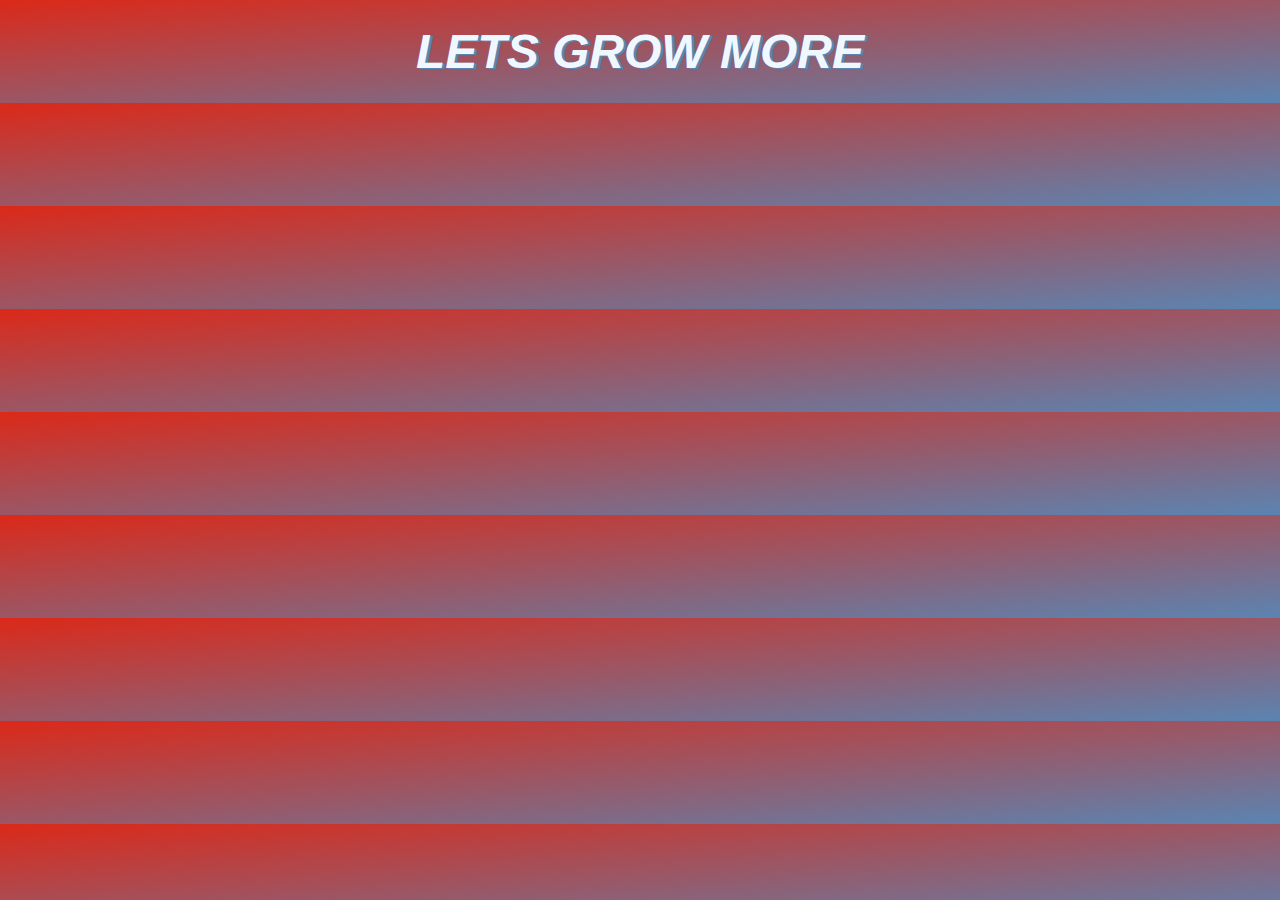
<file: cards.html>
<!DOCTYPE html>
<html>
    <head>
        <meta charset="UTF-8">
        <meta http-equiv="X-UA-Compatible" content="IE=edge">
        <meta name="viewport" content="width=device-width,initial-scale=1.0">
        <title>
            lets grow more
        </title>
        <link rel="stylesheet" href="style.css">
        
    </head>
    <body onload="myFunction()">
        <div id="loading"></div>
       
       <h1 class="heading"> LETS GROW MORE </h1>
         <div id="cards"></div>
         <script src="script.js"></script>
        <script>
		
		var preloader = document.getElementById("loading");
		
		function myFunction(){
			preloader.style.display = 'none';
		};
	</script> 
       
    </body>


</html>
</file>
<file: style.css>
*{
    padding:0;
    margin:0;
    box-sizing: border-box;
}

body{
    background-image: linear-gradient(to bottom right,rgb(219, 41, 25) , #5B84B1FF);
}

#loading{
	position: fixed;
	width: 100%;
	height: 100vh;
	background:black
	url('loading.gif')
	 no-repeat center center;	

}
.heading{
    text-align:center;
    font-size:3rem;
    margin-bottom: 1.5rem;
    margin-top: 1.5rem;
    font-style: oblique;
    font-family: 'Gill Sans', 'Gill Sans MT', Calibri, 'Trebuchet MS', sans-serif;
    text-shadow:3px 1px #5B84B1FF;
    color: aliceblue;
}
.btn{
    background-color:rgb(27, 128, 196) ;
    border: none;
    float: right;
    color: white;
    padding: 14px 40px;
    font-size: 1rem;
    text-align: center;
    text-decoration: none;
   
    font-size: 16px;
    margin: 4px 2px;
    cursor: pointer;
    border-radius: 12px;
    transition-duration: 0.4s;
   
}
.btn:hover {
    background-color:#5B84B1FF;
    color: white;
  }
#cards{
    display:flex;
    justify-content: space-around;
    flex-wrap:wrap;
}
.card{
    background-color: rgb(183, 40, 196);
    width:23%;
    box-shadow: 0 0 4px 3px rgb(145, 92, 140);
    text-align: center;
    padding: 1.5em;
    margin-bottom: 2em;
    margin-left: 3em;
    color:white;
    transition-duration: 0.5S;

}
.card:hover{
    transform: scale(1.2);
}
.title{
    font-size:1.3rem;

}
.mail{
    font-weight: bold;
    text-transform: capitalize;
    margin:1em;
    font-size: 1.2rem;

}
.images{
    width:80%;

}
</file>
